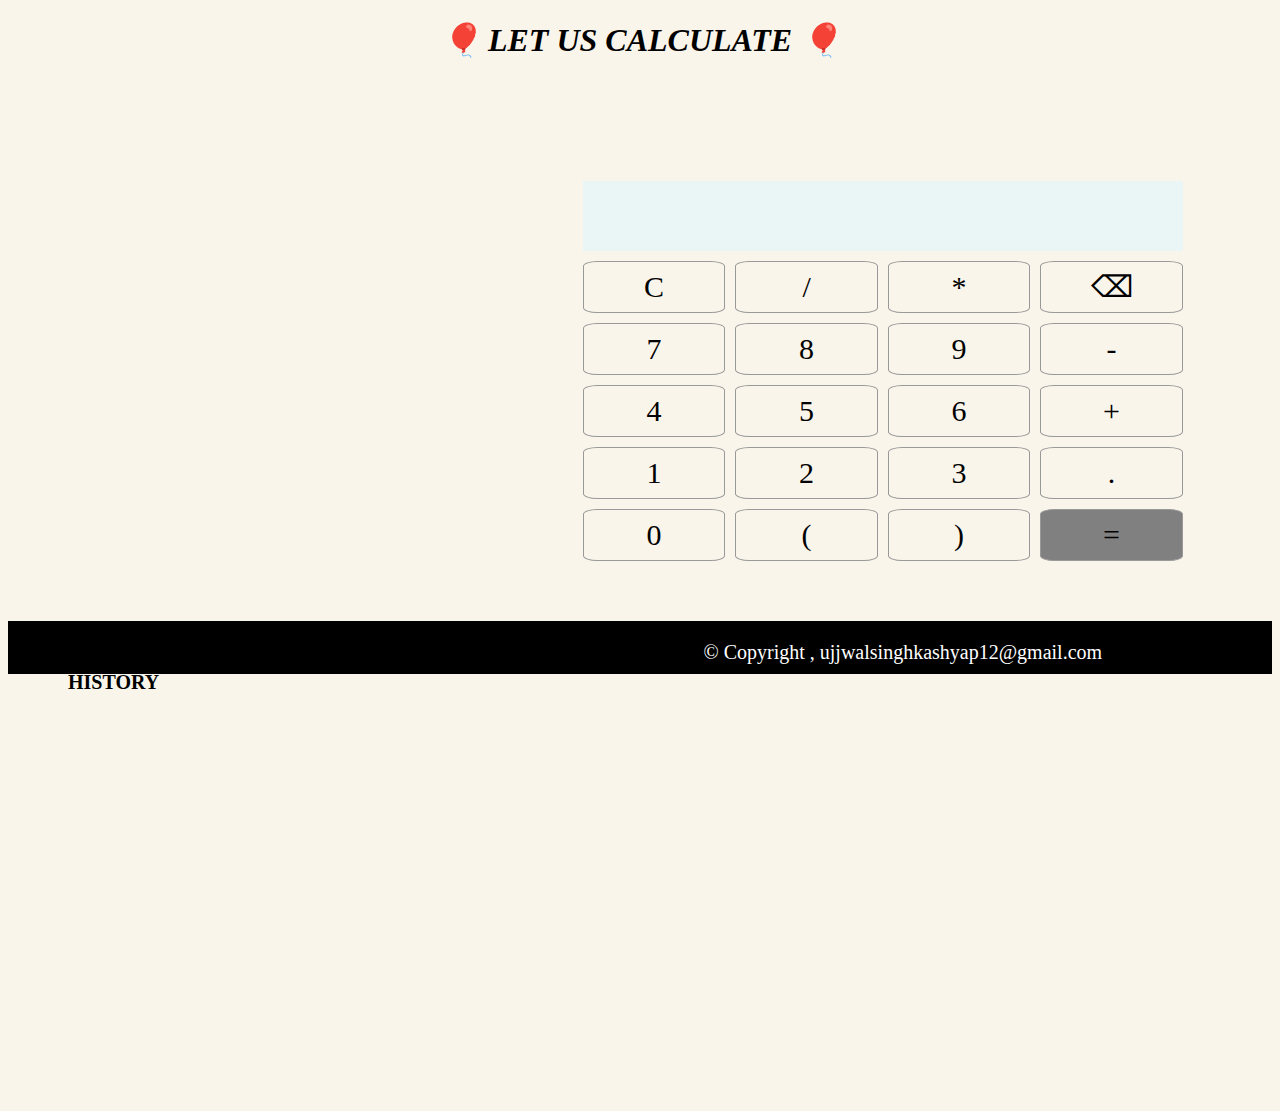
<file: index.html>
<!DOCTYPE html>
<html lang="en">
<head>
    <meta charset="UTF-8">
    <meta http-equiv="X-UA-Compatible" content="IE=edge">
    <meta name="viewport" content="width=device-width, initial-scale=1.0">

    <title>My Calculator</title>
     <!-- adding icon -->
    <link rel="icon" href="Calculator-icon.ico">
    <!-- adding css -->
    <link rel="stylesheet" href="style.css">
    <!-- adding bootstrap -->
    <link href="https://cdn.jsdelivr.net/npm/bootstrap@5.2.0/dist/css/bootstrap.min.css" rel="stylesheet" integrity="sha384-gH2yIJqKdNHPEq0n4Mqa/HGKIhSkIHeL5AyhkYV8i59U5AR6csBvApHHNl/vI1Bx" crossorigin="anonymous">
</head>


<body class="body">
    <div class="TOP">

    <h1 >    🎈 LET US  CALCULATE 🎈    </h1>
    </div>
    <div class="big-block">
        <div class="section">
        
            <div class="Container ">  
                <div id="display"></div>
                
                <div class="buttons">
                    <div class="button">C</div>
                    <div class="button">/</div>
                    <div class="button">*</div>
                    <div class="button">⌫</div>
                    <div class="button">7</div>
                    <div class="button">8</div>
                    <div class="button">9</div>
                    <div class="button">-</div>
                    <div class="button">4</div>
                    <div class="button">5</div>
                    <div class="button">6</div>
                    <div class="button">+</div>
                    <div class="button">1</div>
                    <div class="button">2</div>
                    <div class="button">3</div>
                    <div class="button">.</div>
                    <div class="button">0</div>
                    <div class="button">(</div>
                    <div class="button">)</div>
                    <div id="equal" class="button">=</div>
                   
                </div>
              
            </div>
    
    <!-- section end -->
        </div>
        <!-- <div>
            <a href="#history-block">HISTORY </a>
        </div> -->
      
        <div class="history-block">
            <!-- <a href="#">CLOSE</a> -->
            <p class="history"><strong>HISTORY</strong></p>
            <div id="history_containt"></div>
        </div>
    </div>
    
    <div class="footer">  <p class="copyright">© Copyright , ujjwalsinghkashyap12@gmail.com </p>  </div>
  
</body>

<!-- addig js -->
<script src="index.js"></script>
<script src="https://cdn.jsdelivr.net/npm/bootstrap@5.2.0/dist/js/bootstrap.bundle.min.js" integrity="sha384-A3rJD856KowSb7dwlZdYEkO39Gagi7vIsF0jrRAoQmDKKtQBHUuLZ9AsSv4jD4Xa" crossorigin="anonymous"></script>
</html>
</file>
<file: style.css>
/* 

.Container
{
    background-color: red;
}
.footer
{
    background-color: purple;
    margin: 0;
} */

/* CONTAINTS*/

.TOP{
    max-width: 800px;
    text-align: center;
    margin: 10vh auto 0vh auto;
    font-style:italic ;
    margin-top: 10px;
    margin-bottom: 15px;
}


/* main content */
.Container {
    max-width: 600px;
    margin: 10vh auto 0vh auto;
}


/* contains answer */
#display
{
    background-color:#EAF6F6;
    line-height: 70px;
    text-align: right;
    height: 70px;
    font-size: 25px;
    margin-bottom: 10px;
    overflow-wrap: break-word;
}

/* apply on all button */
.buttons
{
    display: grid;
    /* border-bottom: 1px solid #999;
    border-left: 1px solid #999; */
    grid-template-columns: 1fr 1fr 1fr 1fr ;
    column-gap: 10px;
    row-gap: 10px;
    padding:
}


/* for each button */

.button{
 border: 0.5px solid #999;
 /* 100 k jagah 50px */
 line-height: 50px; 
 text-align: center;
 font-size: 30px;
 cursor: pointer;
 /* width: 70px; */
 /* height: 70px; */
 /* background: red; */
 border-radius: 10%

}

/* for equal button */
#equal
{
    background-color:grey;
}


.button:hover{
    background-color: #CFD2CF;
    color: white;
    /* transition: 0.3s ease-in-out; */
}

/* copyright */
.copyright{
    text-align: center;
    /* padding-top: 490px; */
 color: white;
    background-color:black;
    padding-top: 10px ;
    padding-bottom: 10px;
    margin-bottom: 0px;
    margin-left: 0px;
}

P{
    margin-left: 50px;
    font-size: 20px;
}
.history-block
{
    /* background-color:#F5E8E4; */
    /* float: left;
    width: 0;
    padding: 0;
    height: 0; */
    /*to contain words only inside divs */
    /* 
    overflow: hidden;
    top: 0;
    left: 0;
    background-color: red;
    padding-left: 0px;
    padding-right: 0px; */
    /* padding-bottom: 376px; */
    float: left;
    width: 40%;
    padding: 10px;
    height: 450px;
    overflow-wrap: break-word;

}


.section
{
    float: right;
    width: 60%;
    /* background-color: green; */
    height: 450px;
    padding: 10px;
    margin-bottom: 10vh !important;
    /* background-color: black; */
   
}
.big-block{
 
    height: 450px;
    margin-bottom: 10vh !important;
}

.body{
    background-color:#F9F5EB;
    /* background-color: #FCE2DB; */
}

.history{
    font-size: 20px;
}

.footer
{
    width: 100% !important;
    position: relative;

    bottom: 0;
}

@media only screen and (max-width: 600px) {
    .footer
    {
        width: 100% !important;
        position: absolute;
        bottom: 0;
    }
  }
</file>
